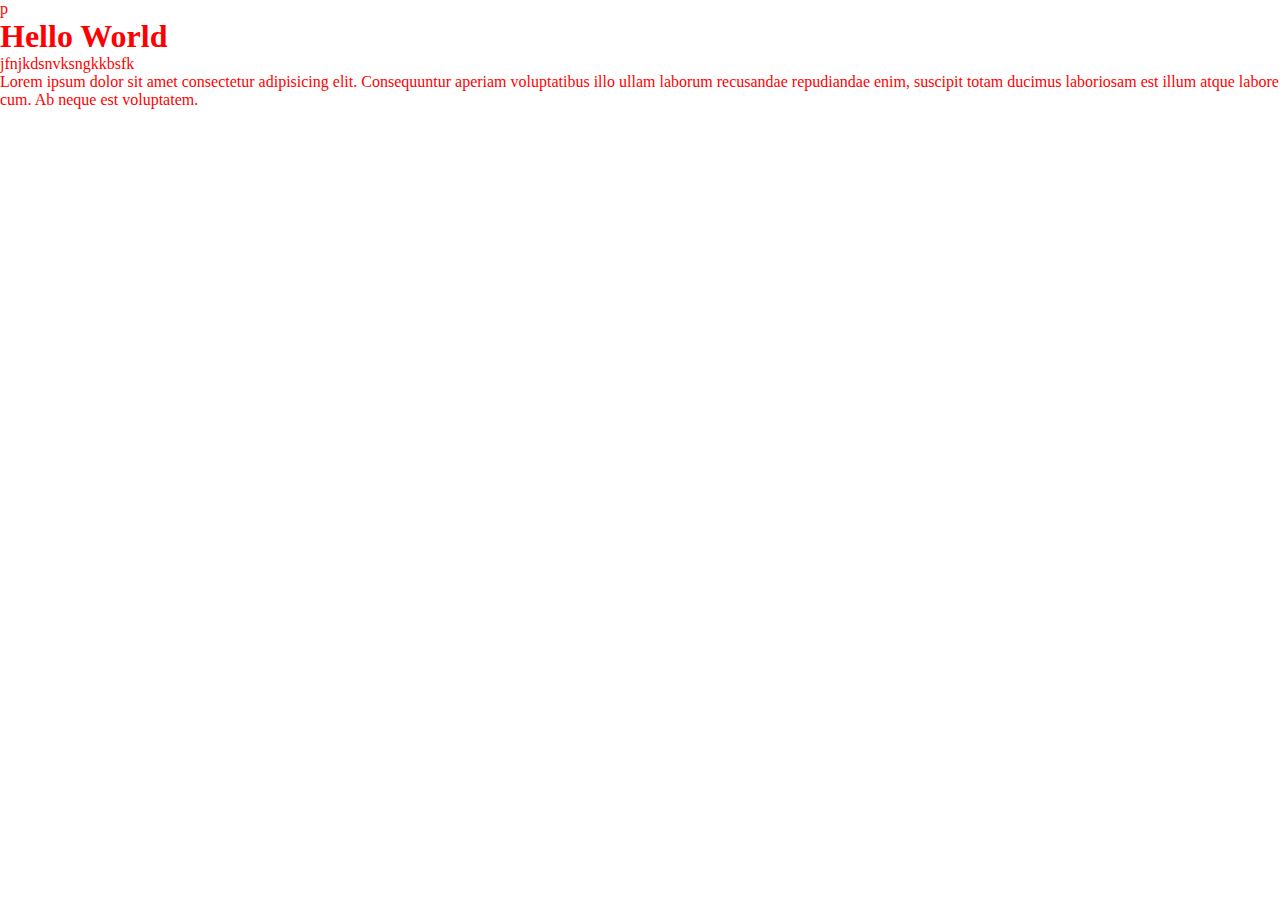
<file: index.html>
p<!DOCTYPE html>
<html lang="en">
<head>
    <meta charset="UTF-8">
    <meta http-equiv="X-UA-Compatible" content="IE=edge">
    <meta name="viewport" content="width=device-width, initial-scale=1.0">
    <title>Document</title>
    <link rel="stylesheet" href="css/style.css">
</head>
<body>

    <h1>Hello World</h1>
     <p>jfnjkdsnvksngkkbsfk</p>

    <p>Lorem ipsum dolor sit amet consectetur adipisicing elit. Consequuntur aperiam voluptatibus illo ullam laborum recusandae repudiandae enim, suscipit totam ducimus laboriosam est illum atque labore cum. Ab neque est voluptatem.</p>

</body>
</html>
</file>
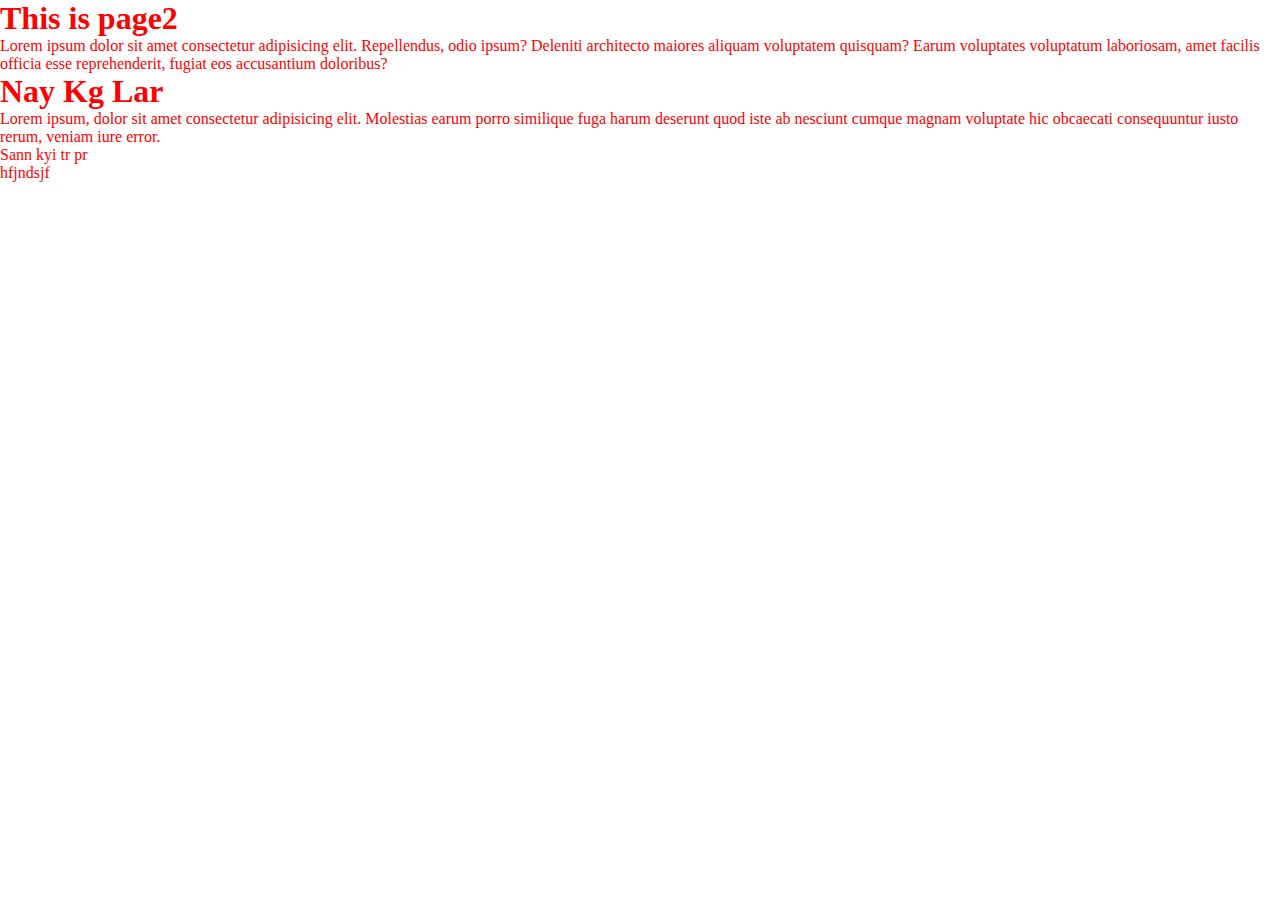
<file: index2.html>
<!DOCTYPE html>
<html lang="en">
<head>
    <meta charset="UTF-8">
    <meta http-equiv="X-UA-Compatible" content="IE=edge">
    <meta name="viewport" content="width=device-width, initial-scale=1.0">
    <link rel="stylesheet" href="css/style.css">

    <title>Document</title>
</head>
<body>
    <h1>This is page2</h1>

    <p>Lorem ipsum dolor sit amet consectetur adipisicing elit. Repellendus, odio ipsum? Deleniti architecto maiores aliquam voluptatem quisquam? Earum voluptates voluptatum laboriosam, amet facilis officia esse reprehenderit, fugiat eos accusantium doloribus?</p>
     <h1>Nay Kg Lar</h1>

    <p>Lorem ipsum, dolor sit amet consectetur adipisicing elit. Molestias earum porro similique fuga harum deserunt quod iste ab nesciunt cumque magnam voluptate hic obcaecati consequuntur iusto rerum, veniam iure error.</p>
    <p>Sann kyi tr pr</p>
    <p>hfjndsjf</p>

</body>
</html>
</file>
<file: css/style.css>
*{
    padding: 0%;
    margin: 0%;
    box-sizing: border-box;
    color: red;
}
</file>
